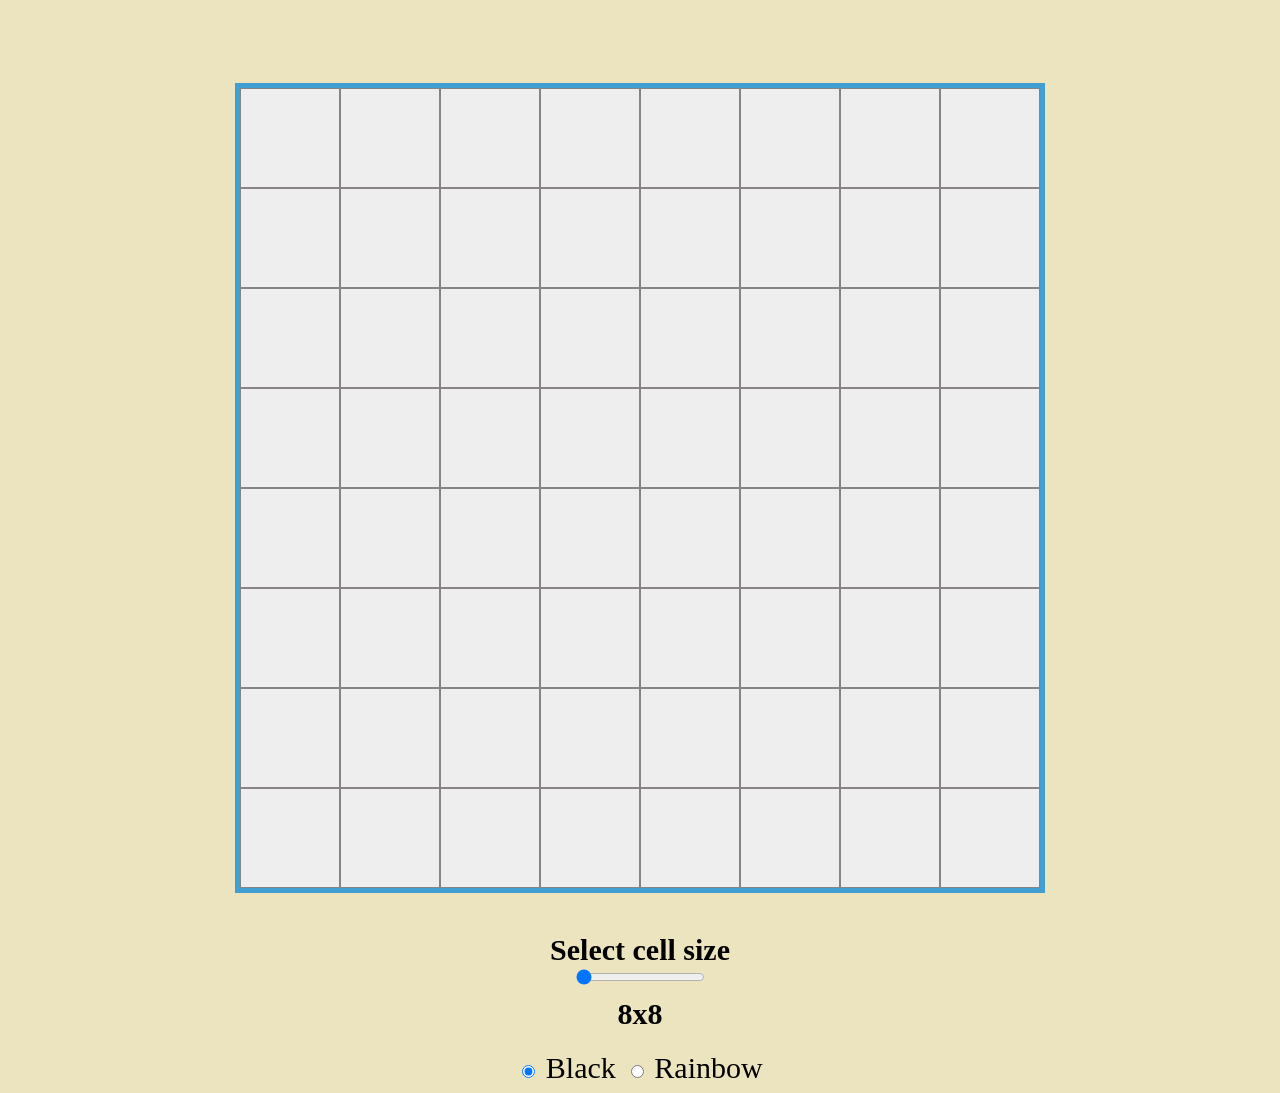
<file: index.html>
<!DOCTYPE html>
<html lang="en">
<head>
    <meta charset="UTF-8">
    <meta name="viewport" content="width=device-width, initial-scale=1.0">
    <title>Etch-a-Sketch</title>
    <link rel="stylesheet" href="./style.css">
</head>
<body>
    <div id="container"></div>
    <div id="slider-container">
        <label for="cellSizeSlider">Select cell size</label>
        <input type="range" id="cellSizeSlider" min="8" max="100" value="8">
        <div id="grid-size"></div>
    </div>
    <div id="color-options">
        <label><input type="radio" name="colorMode" value="black" checked> Black</label>
        <label><input type="radio" name="colorMode" value="rainbow"> Rainbow</label>
    </div>
    <script src="etch.js"></script>
</body>
</html>
</file>
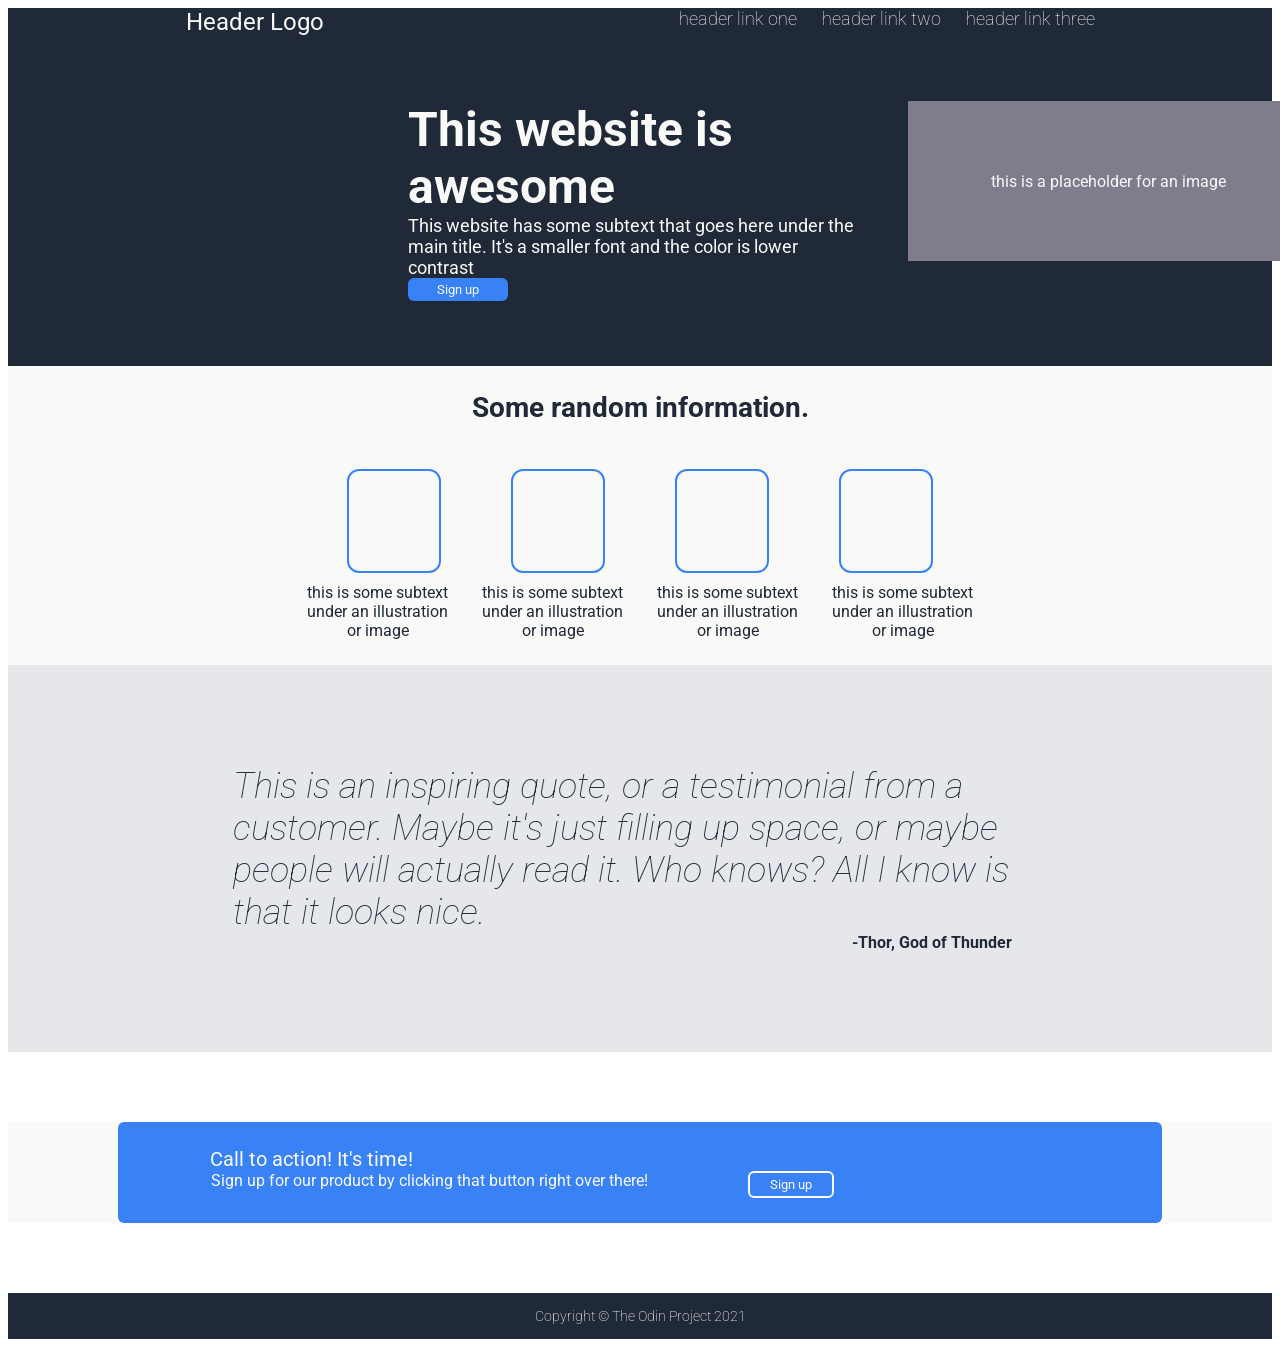
<file: index2.html>
<!DOCTYPE html>
<html lang="en">
<head>
    <meta charset="UTF-8">
    <meta http-equiv="X-UA-Compatible" content="IE=edge">
    <meta name="viewport" content="width=device-width, initial-scale=1.0">
    <title>Landing Page - Attempt 2</title>
    <link rel="preconnect" href="https://fonts.googleapis.com">
    <link rel="preconnect" href="https://fonts.gstatic.com" crossorigin>
    <link href="https://fonts.googleapis.com/css2?family=Roboto:ital,wght@0,100;0,300;0,400;0,500;0,700;0,900;1,100;1,300;1,400;1,500;1,700;1,900&display=swap" rel="stylesheet">
    <link rel="stylesheet" href="./styles2.css">
</head>
<body>
    <div class="header">
      <div class="navbar">
        <div class="navbar-left">
          Header Logo
        </div>
        <div class="navbar-right">
          <li><a href="#">header link one</a></li>
          <li><a href="#">header link two</a></li>
          <li><a href="#">header link three</a></li>
        </div>
      </div>
      <div class="container">
        <div class="container-left">
          <div class="hero">
            This website is awesome
          </div>
          <div class="subtext">
            This website has some subtext that goes here under the main title. It's a smaller font and the color is lower contrast
          </div>
          <button class="button1">Sign up</button>
        </div> 
        <div class="container-right">
          <div class="placeholder">
            <p>this is a placeholder for an image</p>
          </div>
        </div>
      </div>  
    </div>   



      <div class="body1">
        <div class="random">
          Some random information.
        </div>
        <div class="container2">
          <div class="box-1"></div>
          <div class="box-2"></div>
          <div class="box-3"></div>
          <div class="box-4"></div>
        </div>
        <div class="container3">
          <div class="box1-text">
            this is some subtext under an illustration or image
          </div>
          <div class="box2-text">
            this is some subtext under an illustration or image
          </div>
          <div class="box3-text">
            this is some subtext under an illustration or image
          </div>
          <div class="box4-text">
            this is some subtext under an illustration or image
          </div>
        </div>
      </div>
    




    <div class="body2">
      <div class="container4">
        <div class="quote">
            This is an inspiring quote, or a testimonial from a customer. Maybe it's just filling up space, or maybe people will actually read it. Who knows? All I know is that it looks nice.
        </div>
        <div class="source">
            -Thor, God of Thunder
        </div>
      </div>
    </div>








    <div class="body3">
      <div class="container-blue">
        <div class="call">
          Call to action! It's time!
        </div>
        <div class="container-sign">
          <div class="product">
            Sign up for our product by clicking that button right over there!
          </div>
          <button class="button2">Sign up</button>
        </div>
      </div>
    </div>



















    <div class="footer">
      Copyright &#169; The Odin Project 2021
    </div>
  </body>
</html>
</file>
<file: style.css>
body {
  display: flex;
  flex-direction: column;
  align-items: center;
  background-color: #ece4be;
}

#container {
  display: flex;
  flex-wrap: wrap; /* Allow items to wrap to the next line */
  top: 100px;
  height: 800px;
  width: 800px;
  border: 5px solid #419ed0;
  margin: 0 auto;
  overflow: hidden;
  margin-top: 75px;
}

.cell {
  flex: 0 0 auto; /* Each cell takes up 50px width */
  background-color: #eee; /* background color */
  border: 1px solid rgb(137, 132, 132); /* border */
  box-sizing: border-box; /* Include border and padding in the width */
  text-align: center; /* Center content horizontally */

}

#slider-container {
  display: flex;
  flex-direction: column;
  align-items: center;
  margin-top: 40px; /* Add some space between the grid and the slider */
  font-weight: 700;
  font-size: 30px;
}

#grid-size {
  margin-top: 10px; /* Add space between the slider and grid size display */
}

#color-options {
  display: flex;
  gap: 10px;
  margin-top: 20px;
  font-size: 30px;
  font-weight: 200;
}
</file>
<file: styles2.css>
* {
    font-family: "Roboto", sans-serif;
}

.header {
    background: #1f2937;
    color: #F9FAF8;

}

.navbar {
    display: flex;
    justify-content: space-around;
    
}

.navbar-left {

    font-size: 24px;
    font-weight: 400;
    color: #F9FAF8;
}

.navbar-right {
    display: flex;
    gap: 25px;
    font-size: 18px;
    font-weight: 100;
    color: #E5E7EB
}

li {
    list-style-type: none;
    font-size: 18px;
    color: #E5E7EB;
    flex-direction: row;

}

a {
    color: white;
    text-decoration: none;
  }

.container {
    display: flex;
    flex-direction: row;
    justify-content: space-around;
    padding: 65px 400px;
  }

.container-left {
    display: flex;
    flex-direction: column;
    justify-content: space-around;
}

.hero {
    font-size: 48px;
    font-weight: bolder;
    color: #F9FAF8;
    width: 500px;
    display: flex;
    justify-content: space-around;
}

.subtext {
    font-size: 18px;
    color: #F9FAF8;
    width: 450px;
}

.button1 {
    cursor: pointer;
    padding: 4px 20px;
    border-radius: 6px;
    border: none;
    background: #3882F6;
    color: #F9FAF8;
    width: 100px;
  }
  
  .placeholder {
    height: 160px;
    width: 400px;
    background: rgb(129, 124, 140);
    display: flex;
    align-items: center;
    justify-content: center;
}

/* SECOND SECTION */


.body1 {
    background: #F9FAF8;
    padding: 25px;
    display: flex;
    flex-direction: column;
  }

  .random {
    color: #1F2937;
    font-size: 28px;
    font-weight: bolder;
    text-align: center;
    padding-bottom: 35px;
  }
  
  .container2 {
      display: flex;
      justify-content: center;
      gap: 70px;
      padding: 10px;

  }
  
  .box-1 {
      display: flex;
      height: 100px;
      width: 90px;
      background-color: #F9FAF8;
      border: 2px #3882F6;
      border-width: 2px;
      border-style: solid;
      border-radius: 12px;
  }


  .box-2 {
      height: 100px;
      width: 90px;
      background-color: #F9FAF8;
      border: 2px #3882F6;
      border-width: 2px;
      border-style: solid;
      border-radius: 12px;
  }
  
  .box-3 {
      height: 100px;
      width: 90px;
      background-color: #F9FAF8;
      border: 2px #3882F6;
      border-width: 2px;
      border-style: solid;
      border-radius: 12px;
  }
  
  .box-4 {
      height: 100px;
      width: 90px;
      background-color: #F9FAF8;
      border: 2px #3882F6;
      border-width: 2px;
      border-style: solid;
      border-radius: 12px;
  }
  
    .container3 {
        display: flex;
        justify-content: center;
        gap: 25px;
    }

    .box1-text {
      color: #1F2937;
      width: 150px;
      text-align: center;
}

    .box2-text {
      color: #1F2937;
      width: 150px;
      text-align: center;
}

    .box3-text {
      color: #1F2937;
      width: 150px;
      text-align: center;
}

    .box4-text {
      color: #1F2937;
      width: 150px;
      text-align: center;
}

/* THIRD SECTION */


  .body2 {
      background: #E5E7EB;
      color:black;
      font-style: #1F2937;
      height: 80px;
      display: flex;
      padding: 100px;
      height: auto;
  }
  
   .container4 {

      display: flex;
      flex-direction: column;
      justify-content: center;

   }


  .quote {
      color: #1F2937;
      font-style: italic;
      font-size: 36px;
      font-weight: lighter;
      padding: 0px 125px;
   

  }
  
  .source {
      color: #1F2937;
      text-align: right;
      font-weight: bold;
      margin-right: 160px;
  }







/* FOURTH SECTION */


  .body3 {
      background: #F9FAF8;
      color: #F9FAF8;
  }

  .container-blue { /* the WHOLE blue box */
      background: #3882F6;
      display: flex;
      flex-direction: column;
      border-radius: 6px;
      padding: 25px 10px;
      margin: 70px 110px;
  }
  
  .call {
      background: #3882F6;
      font-size: 20px;
      font-weight: 400;
      display: flex;
      margin-left: 82px;
    

  }

  .container-sign {
      display: flex;
      gap: 100px;
  }
  
  .product {
      background: #3882F6;
      margin-left: 83px;
  }

  .button2 {
    cursor: pointer;
    padding: 4px 20px;
    border-radius: 6px;
    border-style: solid;
    border-color: #F9FAF8;
    background: #3882F6;
    color: #F9FAF8;


  }










/* FOOTER */

  .footer {
      display: flex;
      justify-content: center;
      background: #1F2937;
      color: #F9FAF8;
      font-size: 14px;
      font-weight: 150;
      padding: 15px 0px;
  }
</file>
